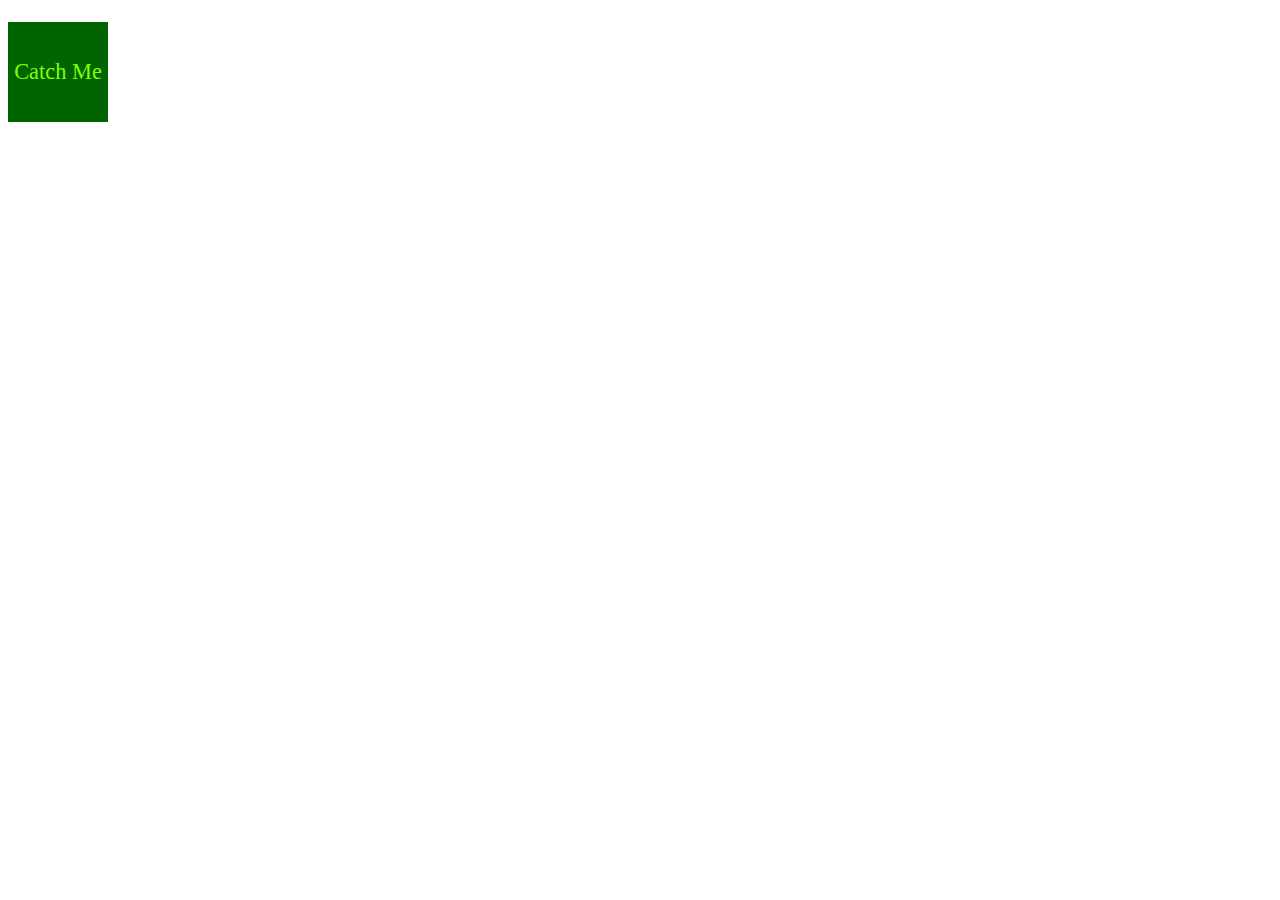
<file: resources/Catch me if you can/Catch me if you can.html>
<!DOCTYPE html>
<html>
    <head>
        
        <script src="https://ajax.googleapis.com/ajax/libs/jquery/3.5.1/jquery.min.js"></script>
        <title>
            Catch me if you can
        </title>
    </head>
    <body>
        <div id="main" style="background-color:darkgreen; height: 100px; width: 100px; color: chartreuse; position: relative;">
            <p style="padding-top: 37%; text-align: center; font-size: 140%; pointer-events: none;">Catch Me</p>
        </div>
        <script src="Catch me if you can2.js"></script>
    </body>
</html>
</file>
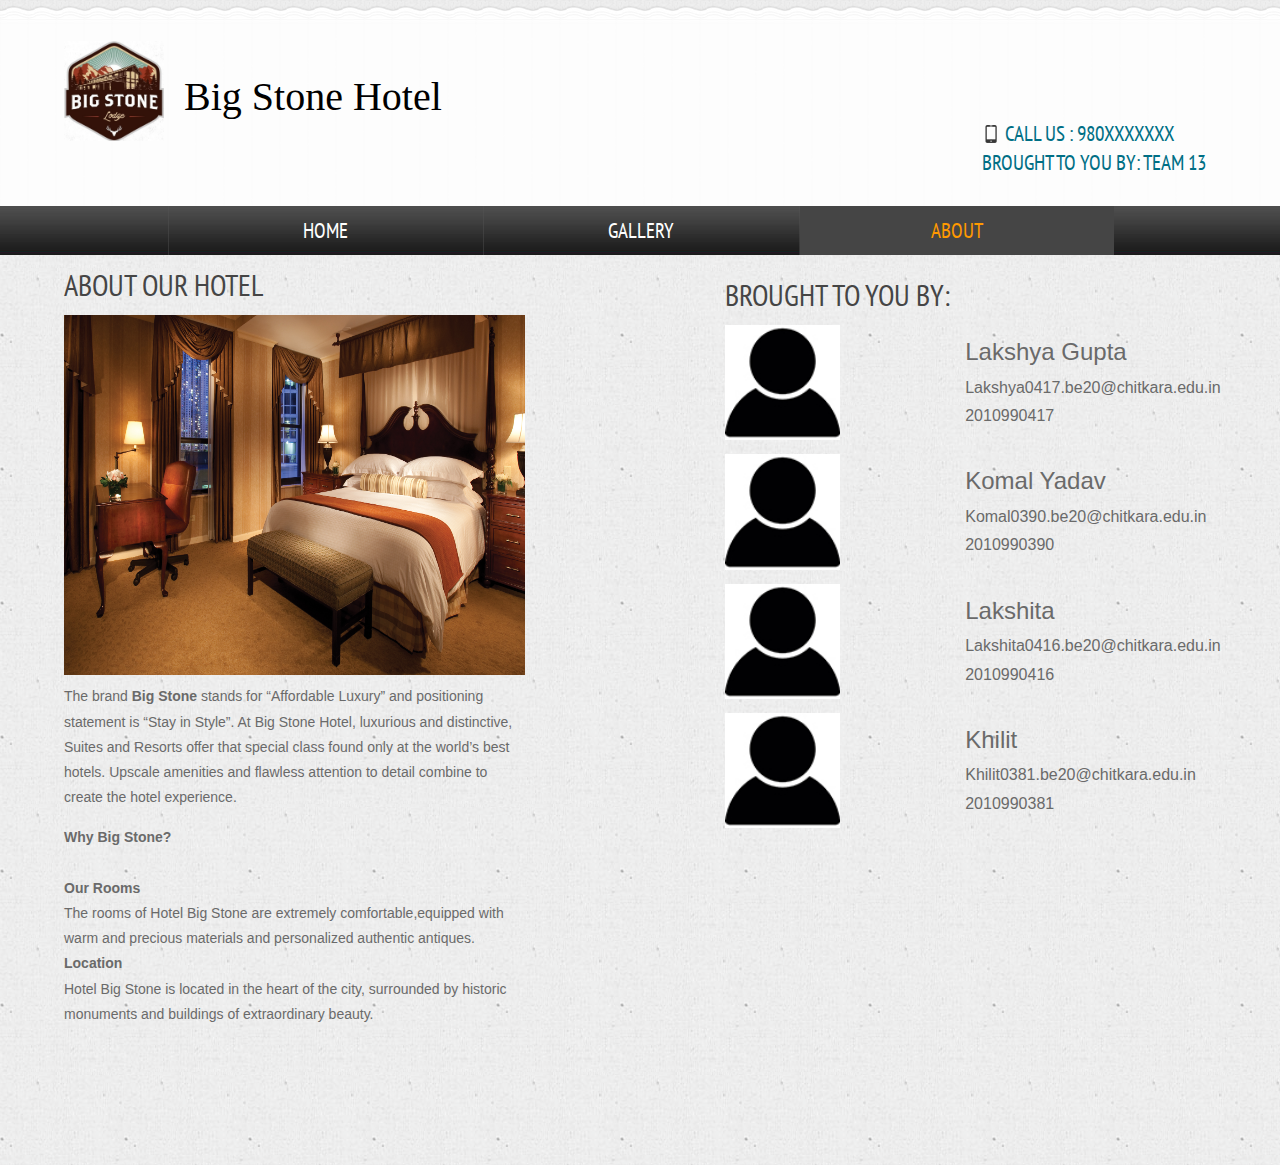
<file: resources/Project Source Code/About.html>
<!DOCTYPE HTML>
<html>
	<head>
		<title> Hotel Website | About</title>
		<link href="css/css.css" rel="stylesheet" type="text/css"  media="all" />
		<link href='http://fonts.googleapis.com/css?family=PT+Sans+Narrow' rel='stylesheet' type='text/css'>
	</head>
	<body>
	<!---start-header--->
	<div class="header">
		<div class="wrap">
			<div class="header-top">
				<div class="logo">
					<a href="main.html"><img src="images/logo2.jpg" title="logo" /></a>
					<p>Big Stone Hotel</p> 
				</div>
				
				<div class="contact-info">
					<p class="phone">Call us : 980XXXXXXX</p>
					<p class="code">BROUGHT TO YOU BY: Team 13</p>
				</div>
				<div class="clear"> </div>	
			</div>
		</div>
		<div class="header-top-nav">
			<div class="wrap">
				<ul>
					<li><a href="main.html">Home</a></li>
					<li><a href="gallery.html">Gallery</a></li>
					<li  class="active"><a href="about.html">About</a></li>
					<div class="clear"> </div>
				</ul>
			</div>
		</div>
	</div>
	<!---End-header--->
	<div class="clear"> </div>
	<!---start-content----->
			<div class="content">
				<div class="wrap">
				<!---start-about---->
					<div class="about">
						<div class="about-grid">
							<h3>About Our Hotel</h3>
							<img src="images/slider1.jpg">
							<p> The brand <strong>Big Stone</strong> stands for “Affordable Luxury” and positioning statement is “Stay in Style”.
								At Big Stone Hotel, luxurious and distinctive, Suites and Resorts offer that special class found 
								only at the world’s best hotels. Upscale amenities and flawless attention to detail combine to 
								create the hotel experience.
							</p>
							<p>
								<strong>Why Big Stone?</strong>
								<br><br>
								<strong>Our Rooms</strong>
								<br>
								The rooms of Hotel Big Stone are extremely comfortable,equipped with warm and precious materials and personalized authentic antiques.
								<br>
								<strong>Location</strong>
								<br>
								Hotel Big Stone is located in the heart of the city, surrounded by historic monuments and buildings of extraordinary beauty.
							</p>
							
						</div>

						<div class="about-grid last-grid">
							<h3>Brought to you by:</h3>
							<div class="about-team">
								<div class="about-team-left">
									<img src="images/c1.jpg">
								</div>
								<div class="about-team-right">
									<p>Lakshya Gupta</p>
									<p class="member-detail"> Lakshya0417.be20@chitkara.edu.in <br>
										2010990417
									</p>
								</div>
								<div class="clear"> </div>
								<div class="about-team-left">
									<img src="images/c1.jpg" >
								</div>
								<div class="about-team-right">
									<p> Komal Yadav</p>
									<p class="member-detail"> Komal0390.be20@chitkara.edu.in <br>
										2010990390
									</p>
								</div>
								<div class="clear"> </div>
								<div class="about-team-left">
									<img src="images/c1.jpg" >
								</div>
								<div class="about-team-right">
									<p>Lakshita</p>
									<p class="member-detail"> Lakshita0416.be20@chitkara.edu.in <br>
										2010990416
									</p>
								</div>
								<div class="clear"> </div>
								<div class="about-team-left">
									<img src="images/c1.jpg" >
								</div>
								<div class="about-team-right">
									<p>Khilit</p>
									<p class="member-detail"> Khilit0381.be20@chitkara.edu.in <br>
										2010990381
									</p>
								</div>
								<div class="clear"> </div>
							</div>
						</div>
						<div class="clear"> </div>
					</div>
				</div>
			</div>
	</body>
</html>
</file>
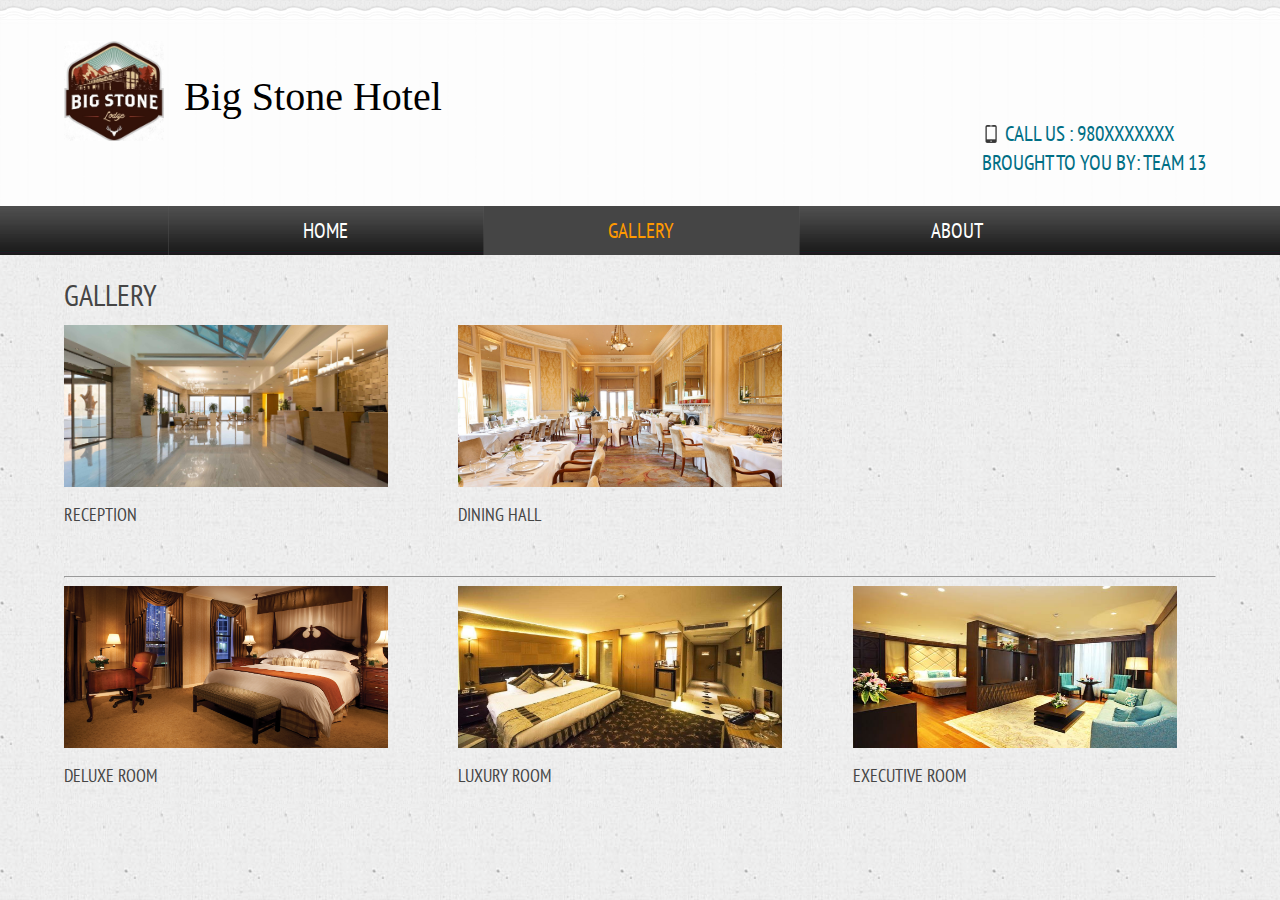
<file: resources/Project Source Code/Gallery.html>
<!DOCTYPE HTML>
<html>
	<head>
		<title>Hotel Website | Gallery</title>
		<link href="css/css.css" rel="stylesheet" type="text/css"  media="all" />
		<link href='http://fonts.googleapis.com/css?family=PT+Sans+Narrow' rel='stylesheet' type='text/css'>
		<script src="http://ajax.googleapis.com/ajax/libs/jquery/1.8.3/jquery.min.js"></script>
	</head>
	<body>
		<!---start-header--->
	<div class="header">
		<div class="wrap">
			<div class="header-top">
				<div class="logo">
					<a href="main.html"><img src="images/logo2.jpg" title="logo" /></a>
					<p>Big Stone Hotel</p>
				</div>
				
				<div class="contact-info">
					<p class="phone">Call us : 980XXXXXXX</p>
					<p class="code">BROUGHT TO YOU BY: Team 13</p>
				</div>
				<div class="clear"> </div>	
			</div>
		</div>
		<div class="header-top-nav">
			<div class="wrap">
				<ul>
					<li><a href="main.html">Home</a></li>
					<li class="active"><a href="gallery.html">Gallery</a></li>
					<li><a href="about.html">About</a></li>
					<div class="clear"> </div>
				</ul>
			</div>
		</div>
	</div>
		<!---End-header--->
		<div class="clear"> </div>
		<!---start-content----->
			<div class="content">
				<div class="wrap">
					<!----start-image-gallery----->
					<div class="gallerys">
					<h3>gallery</h3>
					<div class="gallery-grids">
						<div class="gallery-grid">
							<img src="images/reception.jpg" alt="">
							<h4>Reception </h4>
						</div>
						<div class="gallery-grid grid2">
							<img src="images/dining.jpg" alt="">
							<h4>Dining Hall</h4>
						</div>
						<div class="clear"> </div>
					</div>
					<div class="clear"> </div>
					<hr>
					<div class="gallery-grids">
						<div class="gallery-grid">
							<img src="images/slider1.jpg" alt="">
							<h4>Deluxe Room</h4>
						</div>
						<div class="gallery-grid grid2">
							<img src="images/slider2.jpg" alt="">
							<h4>Luxury Room</h4>
						</div>
						<div class="gallery-grid ">
							<img src="images/slider3.jpg" alt="">
							<h4>Executive Room</h4>
						</div>
					</div>
					
				</div>
				<div class="clear"> </div>
	</body>
</html>
</file>
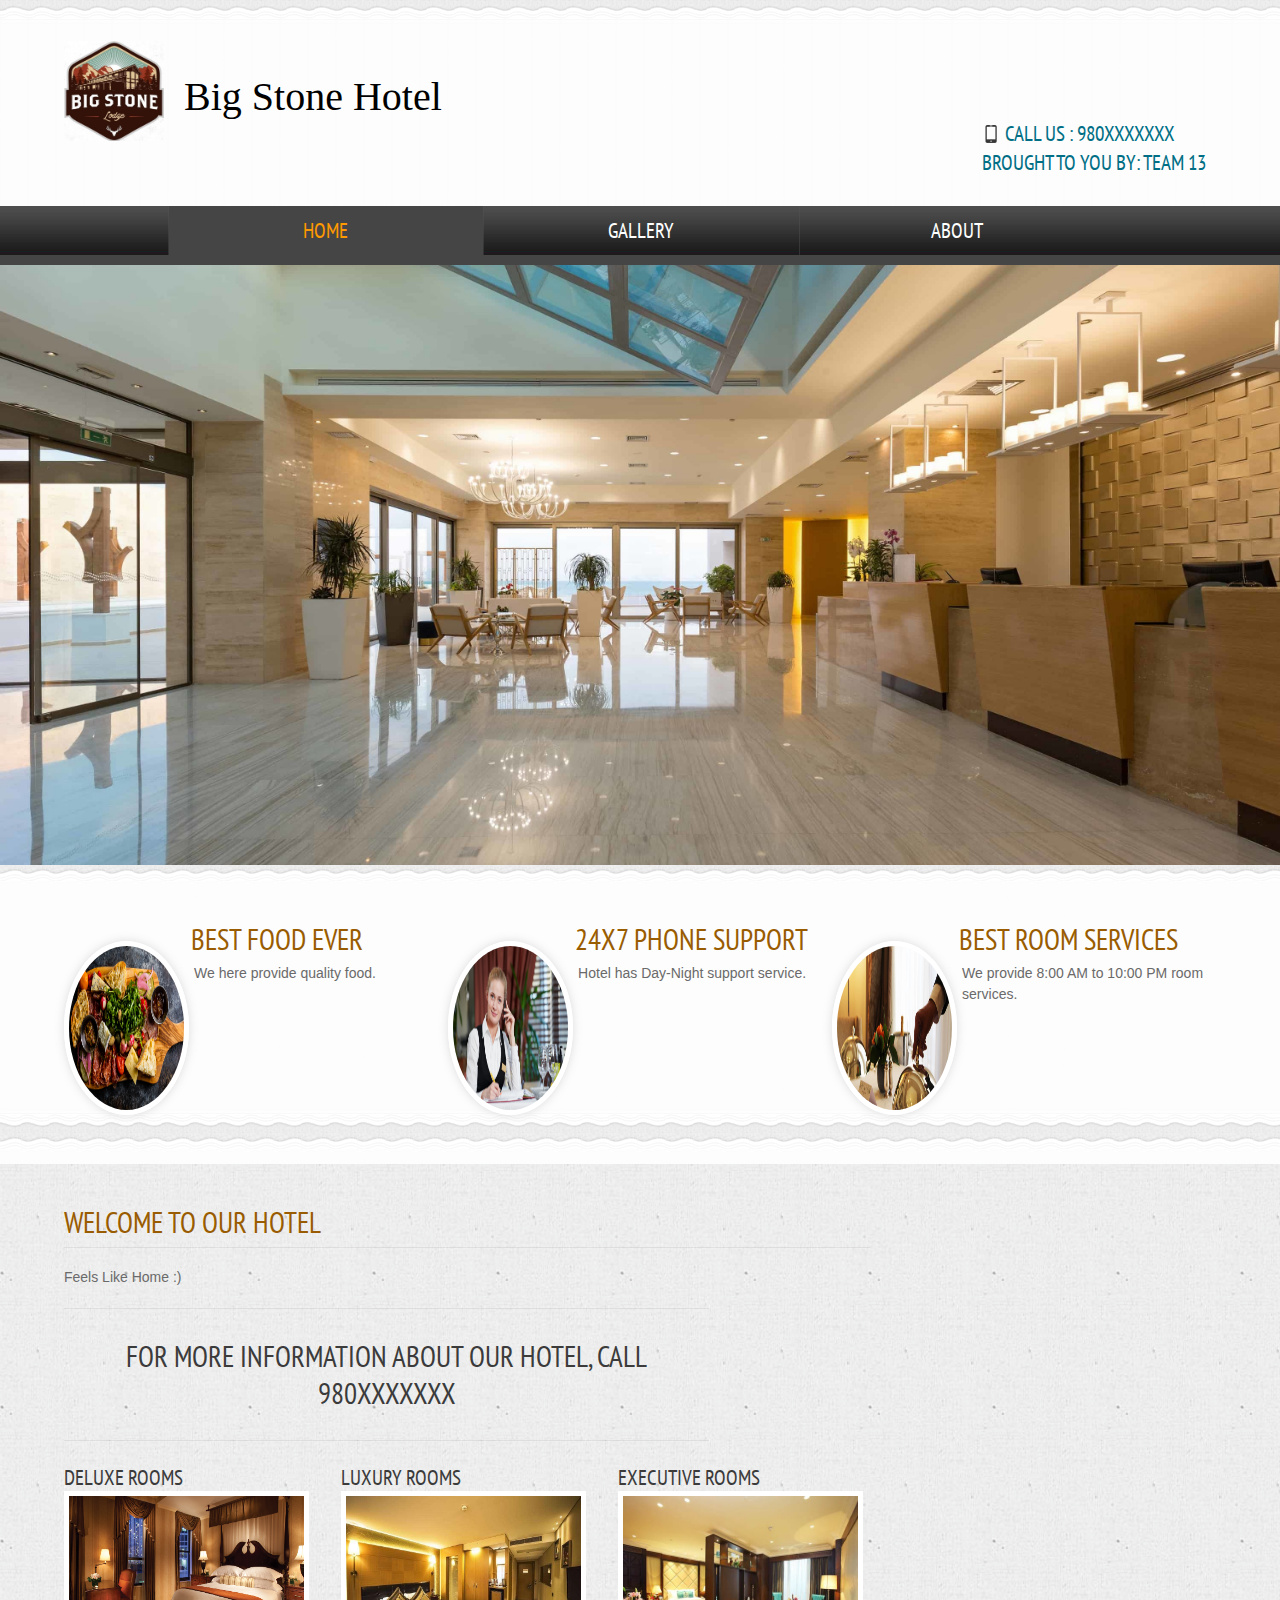
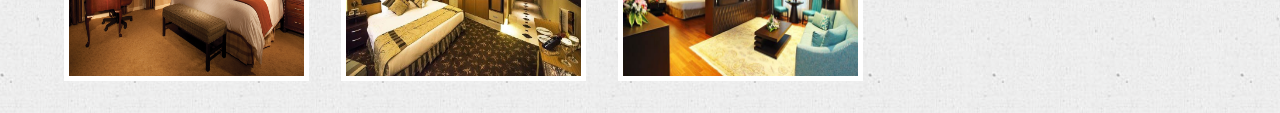
<file: resources/Project Source Code/main.html>
<!DOCTYPE>
<html>
<head>
	<link href="css/css.css" rel="stylesheet" type="text/css"  media="all" />
	<link href='http://fonts.googleapis.com/css?family=PT+Sans+Narrow' rel='stylesheet' type='text/css'>
	<link rel="stylesheet" href="css/responsiveslides.css">
	<script src="http://ajax.googleapis.com/ajax/libs/jquery/1.8.3/jquery.min.js"></script>
	<script src="js/responsiveslides.min.js"></script>
	<script>
	// You can also use "$(window).load(function() {"
		$(function () {

		  // Slideshow 1
		  $("#slider1").responsiveSlides({
			maxwidth: 1600,
			speed: 600
		  });
	});
	</script>
	<title>
		Hotel Website | Home
	</title>
</head>
<body>
	<!---start-header--->
	<div class="header">
		<div class="wrap">
			<div class="header-top">
				<div class="logo">
					<a href="main.html"><img src="images/logo2.jpg" title="Logo" /></a>
					<p>Big Stone Hotel</p>
				</div>
				
				<div class="contact-info">
					<p class="phone">Call us : 980XXXXXXX</p>
					<p class="code">BROUGHT TO YOU BY: Team 13</p>
				</div>
				<div class="clear"> </div>	
			</div>
		</div>
		<div class="header-top-nav">
			<div class="wrap">
				<ul>
					<li class="active"><a href="main.html">Home</a></li>
					<li><a href="gallery.html">Gallery</a></li>
					<li><a href="about.html">About</a></li>
					<div class="clear"> </div>
				</ul>
			</div>
		</div>
	</div>
	<!---End-header--->
	<div class="clear"> </div>
	<!--start-image-slider---->
	<div class="image-slider">
		<!-- Slideshow -->
			<ul class="rslides" id="slider1">
			  <li><img class="slider1" src="images/reception.jpg" alt=""></li>
			  <li><img class="slider2" src="images/slider1.jpg" alt=""></li>
			  <li><img class="slider3" src="images/slider2.jpg" alt=""></li>
			</ul>
		 <!-- Slideshow -->
	</div>
	<!--End-image-slider---->
	<!---start-content----->
	<div class="content">
		<div class="content-grids">
			<div class="wrap">
				<div class="content-grid">
					<div class="content-grid-pic">
						<a><img src="images/icon1.jfif" title="Food" /></a>
					</div>
					<div class="content-grid-info">
						<h3>Best food Ever</h3>
						<p>We here provide quality food.</p>
					</div>
					<div class="clear"> </div>
				</div>
				<div class="content-grid">
					<div class="content-grid-pic">
						<a><img src="images/icon2.jpg" title="Phone Support" /></a>
					</div>
					<div class="content-grid-info">
						<h3>24x7 phone support</h3>
						<p>Hotel has Day-Night support service.</p>
					</div>
					<div class="clear"> </div>
				</div>
				<div class="content-grid">
					<div class="content-grid-pic">
						<a><img src="images/icon3.jpg" title="Room Service" /></a>
					</div>
					<div class="content-grid-info">
						<h3>Best Room Services</h3>
						<p>We provide 8:00 AM to 10:00 PM room services.</p>
					</div>
					<div class="clear"> </div>
				</div>
				<div class="clear"> </div>
			</div>
		</div>
	</div>
<div class="clear"> </div>
<div class="content-box">
	<div class="wrap">
	<div class="content-box-left">
		<div class="content-box-left-topgrid">
			<h3>welcome to our Hotel</h3>
			<p> Feels Like Home :)</p>
			<span>For more information about our Hotel, Call 980XXXXXXX</span>
		</div>
		<div class="content-box-left-bootomgrids">
			<div class="content-box-left-bootomgrid">
				<h3>Deluxe Rooms</h3>
				<a href="Gallery.html"><img src="images/slider1.jpg" title="Deluxe Rooms" /></a>
			</div>
			<div class="content-box-left-bootomgrid">
				<h3>Luxury Rooms</h3>
				<a href="Gallery.html"><img src="images/slider2.jpg" title="Luxury Rooms" /></a>
			</div>
			<div class="content-box-left-bootomgrid lastgrid">
				<h3>Executive Rooms</h3>
				<a href="Gallery.html"><img src="images/slider3.jpg" title="Executive Rooms" /></a>
			</div>
			<div class="clear"> </div>
		</div>
		<div class="clear"> </div>
	</div>
	
	<div class="clear"> </div>
	</div>
</div>
</body>
</html>
</file>
<file: resources/Project Source Code/css/responsiveslides.css>
/*! http://responsiveslides.com v1.53 by @viljamis */

.rslides {
  position: relative;
  list-style: none;
  overflow: hidden;
  padding: 0;
  margin: 0;
  }

.rslides li {
  -webkit-backface-visibility: hidden;
  position: absolute;
  display: none;
  width: 100%;
  left: 0;
  top: 0;
  }

.rslides li:first-child {
  position: relative;
  display: block;
  float: left;
  }

.rslides img {
 	display: block;
	height: auto;
	float: left;
	border: 0;
	width: 100%;
	border-top: 10px solid #454545;
  }
</file>
<file: resources/Project Source Code/css/css.css>
/* reset */
html,body,div,span,object,h1,h2,h3,h4,h5,h6,p,pre,a,abbr,acronym,address,big,cite,code,del,dfn,em,img,ins,kbd,q,s,samp,small,strike,strong,sub,sup,tt,var,b,u,i,dl,dt,dd,ol,nav ul,nav li,fieldset,form,label,legend,table,caption,tbody,tfoot,thead,tr,th,td,article,aside,canvas,details,embed,figure,figcaption,footer,header,hgroup,menu,nav,output,ruby,section,summary,time,mark,audio,video{margin:0;padding:0;border:0;font-size:100%;font:inherit;vertical-align:baseline;}
article, aside, details, figure,footer, header, hgroup, menu, nav, section {display: block;}
ol,ul{list-style:none;margin:0px;padding:0px;}


table{border-collapse:collapse;border-spacing:0;}

/* start editing from here */
a{text-decoration:none;}
.txt-rt{text-align:right;}/* text align right */
.txt-lt{text-align:left;}/* text align left */
.txt-center{text-align:center;}/* text align center */
.float-rt{float:right;}/* float right */
.float-lt{float:left;}/* float left */
.clear{clear:both;}/* clear float */
.pos-relative{position:relative;}/* Position Relative */
.pos-absolute{position:absolute;}/* Position Absolute */
.vertical-base{	vertical-align:baseline;}/* vertical align baseline */
.vertical-top{	vertical-align:top;}/* vertical align top */
nav.vertical ul li{	display:block;}/* vertical menu */
nav.horizontal ul li{	display: inline-block;}/* horizontal menu */
img{max-width:100%;}
body{
	background: url(../images/box-bg.png);
}
/*end reset*/
/*=============================
 * start-wrap
 ============================*/
.wrap{
	width:80%;
	margin:0 auto;
}
/*=============================
 * start-header
 ============================*/
.header{
	background: url(../images/box1.png) repeat-x;
}
.header-top{
	padding: 41px 0 30px 0;
}
.logo img{
	float:left;
	height:100px;
	width: 100px;
}
.logo p{
	padding-top: .8em;
	padding-left:3em;
	font-size: 2.5em;
	
}
.contact-info{
	float:right;
}
.contact-info p{
	font-family: 'PT Sans Narrow', sans-serif;
	font-size: 1.3em;
	font-weight: 400;
	color: #006F85;
	text-transform: uppercase;
	margin-right: 10px;
}
.header-top-nav ul{
	margin-left:9%;
}
.header-top-nav ul li{
	display: inline-block;
	border-left: 1px solid rgba(85, 85, 85, 0.41);
	float: left;
	width: 30%;
	
}
.header-top-nav ul li a{
	color: #FFF;
	font-family: 'PT Sans Narrow', sans-serif;
	font-size: 1.3em;
	font-weight: 400;
	text-transform: uppercase;
	display: block;
	text-align:center;
	padding: 11px 95.5px;
	transition: 0.5s ease;
}
.header-top-nav li.active> a, .header-top-nav li> a:hover {
	color: #ff9900;
	background: #454545;
}
.header-top-nav{
	background: url(../images/top-nav-bg.png) repeat-x;

}
.phone:before{
	content: url(../images/phone.png);
	vertical-align: middle;
	padding: 0px 5px 0px 0px;
}

/*=============================
 * start-slider
 ============================*/

.image-slider ul li img{
	height:600px;
	width:100%;
}
/*=============================
 * start-content
 ============================*/
.content-grid-pic{
	float:left;
	width:30%;
	height:18.2%;
	margin-top: 20px;
}
.content-grid-pic a img{
	display: block;
	border-radius: 50%;
	height:100%;
	border: 5px solid #fff;
	box-shadow: 0px 0px 10px rgba(119, 119, 119, 0.25);
}
.content-grid-info{
	float:right;
	width: 66.9%;
}
.content-grid-info h3{
	font-family: 'PT Sans Narrow', sans-serif;
	font-size: 1.8em;
	font-weight: 400;
	color: #995c00;
	text-transform: uppercase;
}
.content-grid-info p{
	font-family: Arial, Helvetica, sans-serif;
	color: #6a6a6a;
	font-size: 0.875em;
	padding: 5px 0 5px 3px;
	line-height: 1.5em;
}
.content-grid-info a{
	font-family: 'PT Sans Narrow', sans-serif;
	font-size:1em;
	font-weight: 400;
	color: #3B3B3B;
	text-transform: uppercase;
	transition: 0.5s ease;
}
.content-grid-info a:hover{
	color:#71D6EA;
}
.content-grid{
	float:left;
	width:33.333%;
}
.content-grids{
	padding: 3.5em 0 3.7em 0;
	background: url(../images/box.png);
	margin:0 0 40px 0px;
}
/*=============================
 * start-content-box
 ============================*/
.content-box-left{
	float:left;
	width:70%;
}
.content-box-left-topgrid h3{
	font-family: 'PT Sans Narrow', sans-serif;
	font-size: 1.8em;
	font-weight: 400;
	color: #995c00;
	text-transform: uppercase;
	border-bottom: 1px solid rgba(85, 85, 85, 0.1);
	padding: 0em 0 0.2em 0;
	margin: 0px 0px 0.5em 0;
}
.content-box-left-topgrid p{
	font-family: Arial, Helvetica, sans-serif;
	color: #6a6a6a;
	font-size: 0.875em;
	padding: 5px 0 5px 0;
	line-height: 1.5em;
}
.content-box-left-topgrid span{
	font-family: 'PT Sans Narrow', sans-serif;
	font-size: 1.8em;
	font-weight: 400;
	color: #3B3B3B;
	text-transform: uppercase;
	border-top: 1px solid rgba(85, 85, 85, 0.1);
	border-bottom: 1px solid rgba(85, 85, 85, 0.1);
	padding: 1em 0;
	display: block;
	width: 80%;
	text-align: center;
	margin: 0.5em 0;
}

.content-box-left-bootomgrid{
	width:31.33%;
	float:left;
	margin-right:3%;
}
.content-box-left-bootomgrid h3{
	font-family: 'PT Sans Narrow', sans-serif;
	font-size: 1.3em;
	font-weight: 400;
	color: #3B3B3B;
	text-transform: uppercase;
}
.content-box-left-bootomgrid p{
	font-family: Arial, Helvetica, sans-serif;
	color: #6a6a6a;
	font-size: 0.875em;
	padding: 0.5em 0;
	line-height: 1.8em;
}
.content-box-left-bootomgrid img{
	background:#FFF;
	padding:5px;
	display:block;
	width: 93%;
	height: 20%;
	transition: 0.5s ease;
}
.content-box-left-bootomgrid:hover img{
	background:#71D6EA;
}
.content-box-left-bootomgrids {
	padding: 0.5em 0 2em 0;
}
.lastgrid{
	margin:0;
}
/*---start-gallery---*/
.content img {
	height:162px;
	width: 324px;
	cursor: pointer;
}
.gallerys {
	padding-top: 10px;
}
.gallerys h3{
	font-family: 'PT Sans Narrow', sans-serif;
	font-size: 30px;
	font-weight: 400;
	line-height: 2em;
	margin: 0;
	text-transform: uppercase;
	color: #454545;
}
.gallery-grid{
	width: 31.44%;
	float:left;
	padding-bottom:10px;
}
.gallery-grid p {
	font-size: 0.875em;
	padding: 0.2em 0em 1.2em 0em;
	color: #6a6a6a;
	line-height: 1.8em;
	font-family: Arial, Helvetica, sans-serif;
}

.grid2{
	margin: 0px 35px;
}
.gallery-grids {
	margin-bottom: 30px;
}

.gallery-grid h4{
	font-family: 'PT Sans Narrow', sans-serif;
	font-size: 18px;
	line-height: 22px;
	text-transform: uppercase;
	color: #454545;
	font-family: 'PT Sans Narrow', sans-serif;
	cursor: pointer;
	padding: 13px 0px 2px 0px;
}
.gallery-grid h4:hover{
	color:#71D6EA;
}
/*---start-about----*/
.about-grid{
	width: 40%;
	height: 900px;
	float: left;
}
.about-grid h3{
	font-family: 'PT Sans Narrow', sans-serif;
	font-size: 30px;
	font-weight: 400;
	line-height: 2em;
	margin: 0;
	text-transform: uppercase;
	color: #454545;
}
.about-grid img{
	height: 40%;
	width: 200%;
}
.about-grid p{
	font-family:Arial,  sans-serif;
	color: #6a6a6a;
	font-size: 0.875em;
	padding: 5px 0px 10px 0px;
	line-height: 1.8em;
}

.about-grid p strong { 
  font-weight: bold;
}
.about-team-left{
	float:left;
	width:50%;
	padding: 0px 0px 10px 0px;
}
.about-team-left img {
	width:50%;
	height: 70%;
}
.about-team-right{
	float:right;
	width: 50%;
}
.about-team-right p:first-child{
	font-family: Arial, Helvetica, sans-serif;
	color: #6a6a6a;
	font-size: 1.5em;
	padding: 5px 0px 0px 10px;
	line-height: 1.8em;
}
p.member-detail{
	font-size: 1em;
	padding: 0px 0px 0px 10px;
	font-family: arial;
	
}
.about-grids {
	padding: 10px 0px 0px 0px;
}
.last-grid{
	padding: 10px 0px 0px 200px;
}
.about-team-left img:hover {
	opacity: .5;
}
/***** Media Quries *****/
@media only screen and (max-width: 1024px) {
	.wrap{
		width:95%;
	}	
}
/*  GO FULL WIDTH AT LESS THAN 800 PIXELS */

@media only screen and (max-width: 800px) {
	.wrap{
		width:95%;
	}
}

/*  GO FULL WIDTH AT LESS THAN 640 PIXELS */

@media only screen and (max-width: 640px) and (min-width: 480px) {
	.wrap{
		width:95%;
	}
}
/*  GO FULL WIDTH AT LESS THAN 480 PIXELS */

@media only screen and (max-width: 480px) {
	.wrap{
		width:95%;
	}
	
}

/*----responsive-design-----*/
@media only screen and (max-width: 1366px) and (min-width: 1280px) {
	.wrap{
		width:90%;
	}
	.header-top-nav ul li a {
		padding: 11px 89px;
	}
	.gallery-grid {
		width: 31.3%;
	}
}
@media only screen and (max-width: 1280px) and (min-width: 1024px) {
	.wrap{
		width:90%;
	}
	.header-top-nav ul li a {
		padding: 11px 81px;
	}
	.gallery-grid {
		width: 31.2%;
	}
}
@media only screen and (max-width: 1024px) and (min-width: 768px) {
	.wrap{
		width:90%;
	}
	.header-top-nav ul li a {
		padding: 11px 58.5px;
	}
	
	.gallery-grid {
		width: 30%;
	}
}
</file>
